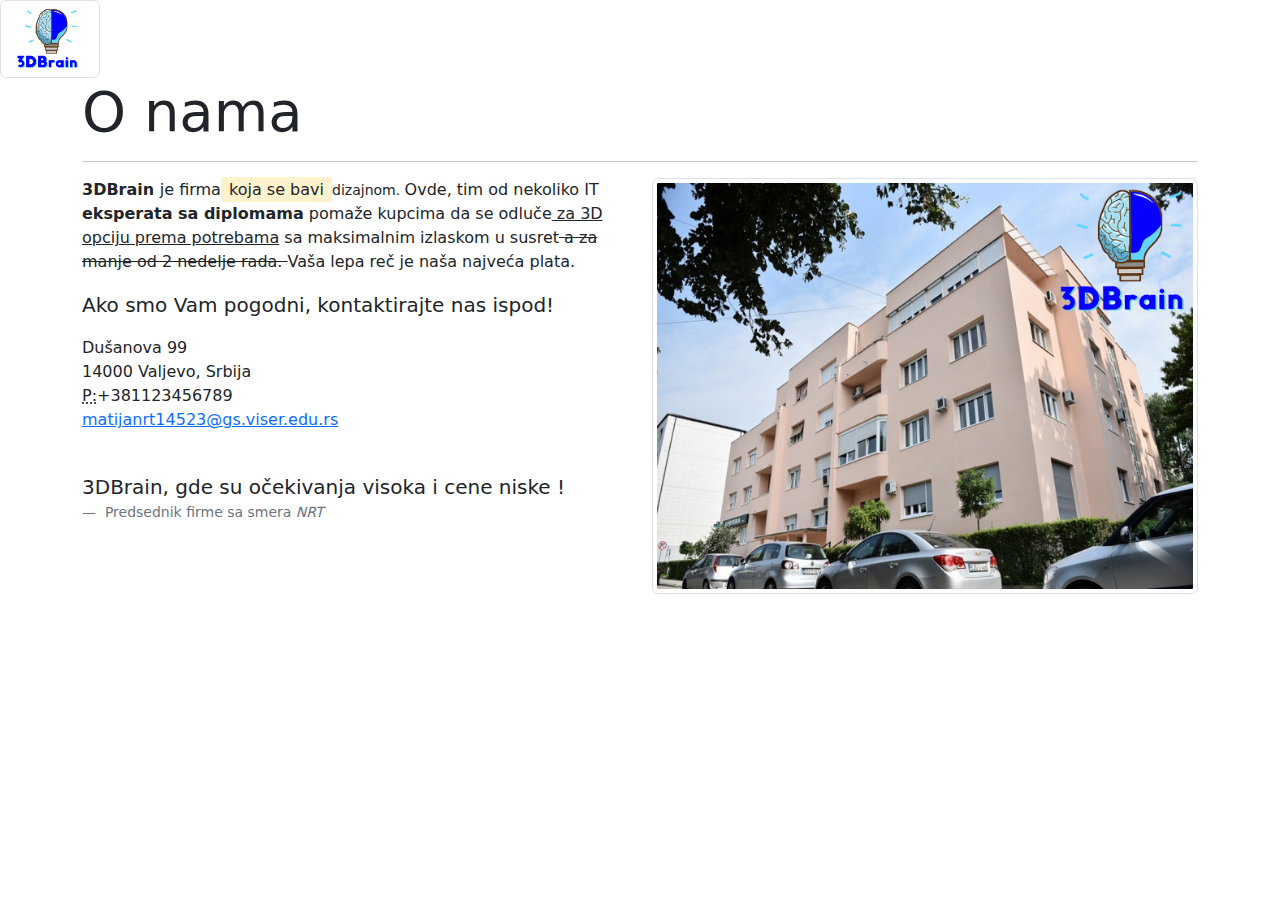
<file: stampa.html>
<!DOCTYPE html>
<html lang="en">
<head>
    <meta charset="UTF-8">
    <meta name="viewport" content="width=device-width, initial-scale=1.0">
    <meta name="keywords" content="3D, usluzno stampanje, dizajn, modeling, licna kreacija">
    <meta name="description" content="3DBrain, od ideje do realizovanog modela u malom">
    <meta name="author" content="Matija Mijailovic NRT-145/23, matijanrt14523@gs.viser.edu.rs">
    <link rel="stylesheet" href="./css/bootstrap.min.css">
    <link rel="stylesheet" href="./fontawesome/css/all.min.css">
    <link rel="stylesheet" href="./css/stil.css">
<link rel="icon" href="./img/favicon.ico">
    <title>3DBrain Stampa</title>
</head>
<body>
    <a class="navbar-brand" href="onama.html"><img class="img-thumbnail" src="./img/logo.png" width="100"></a>
      <div class="container">
       <h1 class="display-4">O nama</h1>
        <hr>
        <div class="row">
          <div class="col-6">
            <p><strong>3DBrain </strong>je firma<mark> koja se bavi </mark><small> dizajnom. </small>Ovde, tim od nekoliko IT <b> eksperata sa diplomama</b> pomaže kupcima da se odluče<u> za 3D opciju prema potrebama</u> sa maksimalnim izlaskom u susret<strike> a za manje od 2 nedelje rada. </strike>Vaša lepa reč je naša najveća plata.</p>
              <p class="lead">
                Ako smo Vam pogodni, kontaktirajte nas ispod!
            </p>
            <address>
              Dušanova 99<br>
              14000 Valjevo, Srbija <br>
              <abbr title="Phone">P:</abbr>+381123456789<br>
              <a href="mailto:matijanrt14523@gs.viser.edu.rs">matijanrt14523@gs.viser.edu.rs</a>
            </address>
            <br>
            <figure>
              <blockquote class="blockquote">
                <p id="aaaaa33">3DBrain, gde su očekivanja visoka i cene niske !</p>
              </blockquote>
              <figcaption class="blockquote-footer">
                Predsednik firme sa smera <cite title="VIŠER">NRT</cite>
              </figcaption>
            </figure>
            <br>
            
          </div>
          <div class="col-6">
            <img class="img-thumbnail" src="./img/hq.jpg" alt="LogoONama">
          </div>
        </div>
      </div>

    <script src="./js/bootstrap.bundle.min.js"></script>
    <script src="./fontawesome/js/all.min.js"></script>
</body>

</html>
</file>
<file: css/stil.css>
:root {
  --color-primary: #6366f1;
  --color-secondary: #8b5cf6;
  --color-accent: #a78bfa;
  --color-dark: #1e1b4b;
  --color-bg: #f5f3ff;
  --color-text-light: #e0e7ff;
}    

.navbar .navbar-nav .nav-link {
    padding: 10px 15px;
    font-size: 20px;
    transition: .5s;
}
.navbar{
    background: linear-gradient(90deg, var(--color-primary), var(--color-secondary));important;
    
}
.nav-link{
    color:  var(--color-text-light) !important;

}
.nav-link:hover{
    color:  #ffffff !important;
}
.active{
    color:  #ffffff !important;
}
footer{
    background-color: var(--color-dark);
    color:  #ffffff;
    padding: 60px 20px;
    font-family: Arial, sans-serif;

}
footer a{
    color:  var(--color-accent);
    text-decoration: none;
    margin: 5px 0;
    display: block;
}
footer a:hover{
    text-decoration: none;
}
footer h1{
    font-weight: bolder;
}
footer h1, footer h4{
    color:  var(--color-accent);
    margin-bottom: 15px;
}
.footer-container{
    max-width: 1200px;
    margin: 0 auto;
    display: flex;
    flex-direction: column;
    align-items: center;
}
.footer-left{
    text-align: center;
    margin-bottom: 30px;
}
.footer-columns{
    display: flex;
    flex-wrap: wrap;
    justify-content: space-between;
    max-width: 1200px;
    margin-bottom: 30px;
}
.footer-column h4{
    border-bottom: 1px solid var(--color-primary);
    padding-bottom: 10px;
    margin-bottom: 15px;
}
.footer-column{
    flex: 1;
    margin: 10px;
    min-width: 200px;
}
.footer-column  p{
    margin-bottom: 20px;
}
.footer-social{
    text-align: center;
    margin-top: 20px;
}
.social-links{
    display: flex;
    gap: 15px;
    justify-content: center;
}
.social-links a{
    background-color:  var(--color-primary);
    padding: 10px;
    border-radius: 50%;
    text-align: center;
    width: 40px;
    height: 40px;
    display: flex;
    align-items: center;
    justify-content: center;
    color: #ffffff;
    font-weight: bold;
}
.social-links a:hover{
    background-color:  var(--color-secondary);
}
.payment-options img{
    width: 150px;
    margin-top: 10px;
}
.copyright{
    background-color: #eef2ff !important;important;
    text-align: center;
    padding: 20px 0;
}
.copyright a{
    color: black;
    text-decoration: none !important;
}
.copyright a:hover{
    text-decoration: underline !important;
}
.copyright-content {
    color: black;
    font-size: 1rem;
}
#hero-section{
    background-color: var(--color-bg) !important;important;
    padding: 60px 0;
}
.organic-label{
    color: var(--color-accent) !important;
    font-weight: bold;
    font-size: 2rem;
}
.hero-title{
    color: var(--color-primary);
    font-size: 3rem;
    font-weight: bold;
    margin-top: 15px;
}
.carousel{
    margin-top: 20px;

}
.carousel-inner img{
    object-fit:cover;
    height: 300px;
    border-radius: 15px;
}
.carousel-caption{
    position: absolute;
    background-color: rgba(139, 92, 246, 0.85);
    padding: 2px 2px;
    border-radius: 10px;
    color: #fff;
    font-weight: bold;
    font-size: xx-large;
    width: auto;
    white-space: nowrap;
}
.carousel-control-prev-icon, 
.carousel-control-next-icon{
    filter: invert(100%);
}
.btn-success{
    
    background-color: var(--color-primary) !important;
    color: #ffffff !important;
    border: none !important;
    border-radius: 0.75rem !important;
    box-shadow: 0 8px 20px rgba(99,102,241,0.25);
}
.btn-success:hover{
    
    background-color: var(--color-secondary) !important;
    color: #ffffff !important;
    transform: translateY(-1px);
    box-shadow: 0 12px 28px rgba(139,92,246,0.35);
}
section{
    margin-top: 2rem;
}
.portfolio{
    background-color: var(--color-dark) !important;
}
.card{
    background-color:  #eef2ff !important;
}
.carousel-item img{
    opacity: 0;
    transition: opacity 1s ease-in-out;
}
.carousel-item.active img{
    opacity: 1;
}
.organic-label span{
    opacity: 0;
    transform: translateY(10px);
    display: inline-block;
    animation: fadeInUp 0.5s forwards;
}
@keyframes fadeInUp{
    from{
        opacity:0;
        transform: translateY(10px);
    }
    to{
        opacity: 1;
        transform: translateY(0);
    }
}
.organic-label span:nth-child(1){
    animation-delay: 0s;   
}
.organic-label span:nth-child(2){
    animation-delay: 0.2s;   
}
.organic-label span:nth-child(3){
    animation-delay: 0.4s;   
}
.organic-label span:nth-child(4){
    animation-delay: 0.6s;   
}
.organic-label span:nth-child(5){
    animation-delay: 0.8s;   
}
</file>
